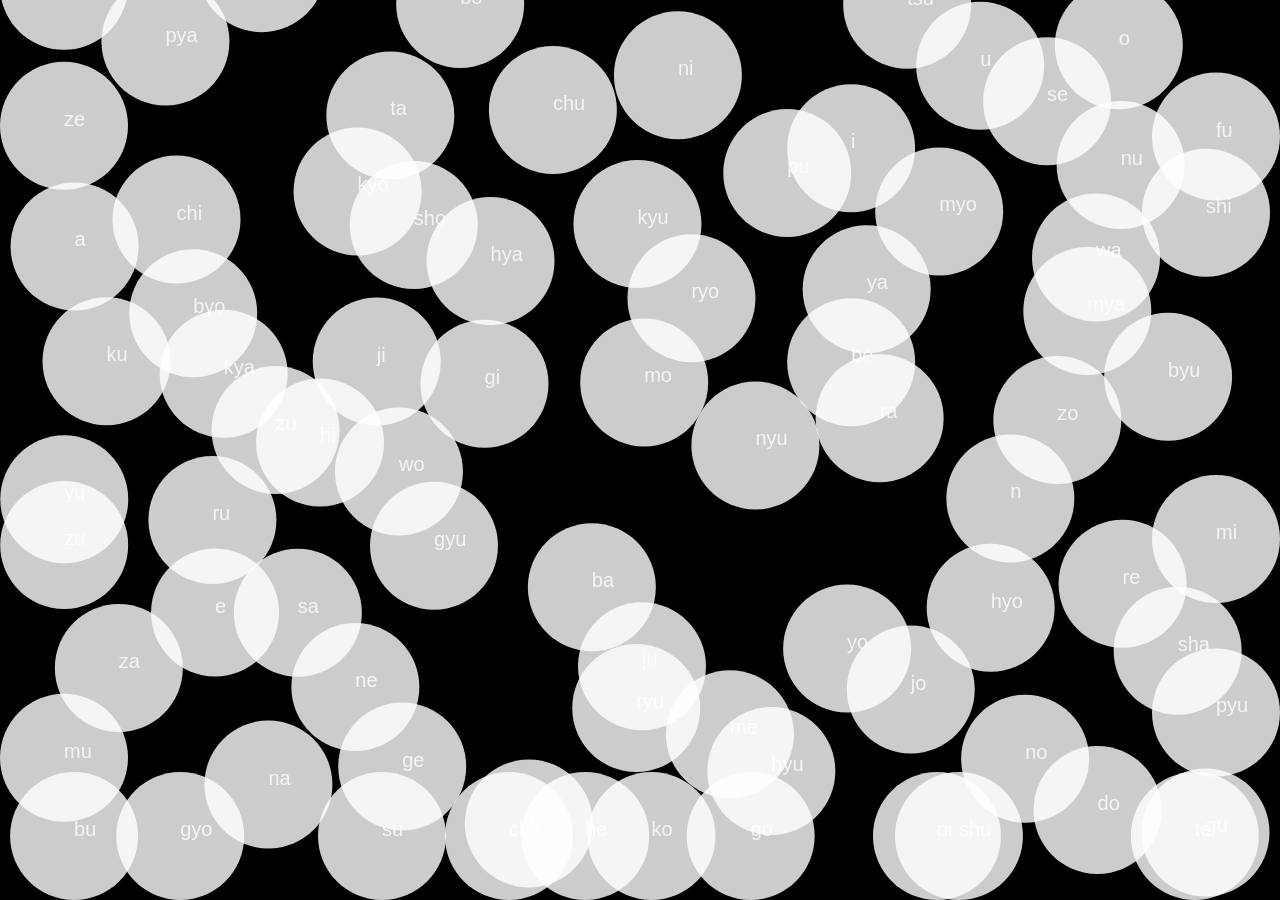
<file: projects/flutter/japres/assets/assets/p5game/index.html>
<html><head>
    <script type="text/javascript" src="p5.min.js"></script>
    <style>
      html, body {
        overflow: hidden;
        margin: 0;
        padding: 0;
        background:white;
      }
    </style>

  </head>
  <body>

    <!-- <script src='https://cdn.rawgit.com/processing/p5.accessibility/v0.1.1/dist/p5-accessibility.js'></script> -->


<script type="text/javascript">
// for red, green, and blue color values
/*let r, g, b;

function setup() {
  createCanvas(720, 400);
  // Pick colors randomly
  r = random(255);
  g = random(255);
  b = random(255);
}

function draw() {
  background(127);
  // Draw a circle
  strokeWeight(2);
  stroke(r, g, b);
  fill(r, g, b, 127);
  ellipse(360, 200, 200, 200);
}

// When the user clicks the mouse
function mousePressed() {
  // Check if mouse is inside the circle
  let d = dist(mouseX, mouseY, 360, 200);
  if (d < 100) {
    // Pick new random color values
    r = random(255);
    g = random(255);
    b = random(255);
  }
}

new p5();

*/

var characters = [
  ["a","あ","ア"],
  ["ka","か","カ"],
  ["sa","さ","サ"],
  ["ta","た","タ"],
  ["na","な","ナ"],
  ["ha","は","ハ"],
  ["ma","ま","マ"],
  ["ya","や","ヤ"],
  ["ra","ら","ラ"],
  ["wa","は","ハ"],
  ["n","ん","ン"],
  ["i","い","イ"],
  ["ki","き","キ"],
  ["shi","し","シ"],
  ["chi","ち","チ"],
  ["ni","に","ニ"],
  ["hi","ひ","ヒ"],
  ["mi","み","ミ"],
  ["ri","り","リ"],
  ["u","う","ウ"],
  ["ku","く","ク"],
  ["su","す","vス"],
  ["tsu","つ","ツ"],
  ["nu","ぬ","ヌ"],
  ["fu","ふ","フ"],
  ["mu","む","ム"],
  ["yu","ゆ","ユ"],
  ["ru","る","ル"],
  ["o","お","オ"],
  ["e","え","エ"],
  ["ke","け","ケ"],
  ["se","せ","セ"],
  ["te","て","テ"],
  ["ne","ね","ネ"],
  ["he","へ","ヘ"],
  ["me","め","メ"],
  ["re","れ","レ"],
  ["ko","こ","コ"],
  ["so","そ","ソ"],
  ["to","と","ト"],
  ["no","の","ノ"],
  ["ho","ほ","ホ"],
  ["mo","も","モ"],
  ["yo","よ","ヨ"],
  ["ro","ろ","ロ"],
  ["wo","を","ヲ"],//46

  //Handakuon 5 = 51
  ["pa","ぱ"],
  ["pi","ぴ"],
  ["pu","ぷ"],
  ["pe","ぺ"],
  ["po","ぽ"],

  //dakuon 20 = 71
  ["ga","が"],["gi","ぎ"],["gu","ぐ"],["ge","げ"],["go","ご"],
  ["za","ざ"],["ji","ぢ"],["zu","づ"],["ze","ぜ"],["zo","ぞ"],
  ["da","だ"],["ji","じ"],["zu","ず"],["de","で"],["do","ど"],
  ["ba","ば"],["bi","び"],["bu","ぶ"],["be","べ"],["bo","ぼ"],

  //yoon 33 = 104
  ["kya","きゃ"],["kyu","きゅ"],["kyo","きょ"],
  ["sha","しゃ"],["shu","しゅ"],["sho","しょ"],
  ["cha","ちゃ"],["chu","ちゅ"],["cho","ちょ"],
  ["nya","にゃ"],["nyu","にゅ"],["nyo","にょ"],
  ["hya","ひゃ"],["hyu","ひゅ"],["hyo","ひょ"],
  ["mya","みゃ"],["myu","みゅ"],["myo","みょ"],
  ["rya","りゃ"],["ryu","りゅ"],["ryo","りょ"],
  ["gya","ぎゃ"],["gyu","ぎゅ"],["gyo","ぎょ"],
  ["ja","じゃ"],["ju","じゅ"],["jo","じょ"],    // is in twice two different characters
  ["bya","びゃ"],["byu","びゅ"],["byo","びょ"],
  ["pya","ぴゃ"],["pyu","ぴゅ"],["pyo","ぴょ"],

];


let numBalls = 104;
let spring = 0.05;
let gravity = 0.03;
let friction = -0.9;
let balls = [];
let letters = [];
let letter = "he";

function setup() {
  createCanvas(document.body.clientWidth, document.body.clientHeight);
  /*for (let i = 0; i < numBalls; i++) {
    balls[i] = new Ball(
      random(width),
      random(height),
      random(70, 70),
      i,
      balls
    );
  }*/

  for(var i = 0; i < characters.length;i++){
    letters.push(characters[i]);
    balls[i] = new Ball(
      random(width),
      random(height),
      random((document.body.clientWidth)/10, (document.body.clientWidth)/10),
      i,
      balls
    );
  }

  noStroke();
  fill(255, 204);
}

function draw() {
  background(0);
  balls.forEach(ball => {
    ball.collide();
    ball.move();
    ball.display();
  });


    for(var i = 0; i < characters.length;i++){
        textSize(20);
        text(letters[i][0], balls[i].x, balls[i].y);
    }
}

class Ball {
  constructor(xin, yin, din, idin, oin) {
    this.x = xin;
    this.y = yin;
    this.vx = 0;
    this.vy = 0;
    this.diameter = din;
    this.id = idin;
    this.others = oin;
  }

  collide() {
    for (let i = this.id + 1; i < numBalls; i++) {
      // console.log(others[i]);
      let dx = this.others[i].x - this.x;
      let dy = this.others[i].y - this.y;
      let distance = sqrt(dx * dx + dy * dy);
      let minDist = this.others[i].diameter / 2 + this.diameter / 2;
      //   console.log(distance);
      //console.log(minDist);
      if (distance < minDist) {
        //console.log("2");
        let angle = atan2(dy, dx);
        let targetX = this.x + cos(angle) * minDist;
        let targetY = this.y + sin(angle) * minDist;
        let ax = (targetX - this.others[i].x) * spring;
        let ay = (targetY - this.others[i].y) * spring;
        this.vx -= ax;
        this.vy -= ay;
        this.others[i].vx += ax;
        this.others[i].vy += ay;
      }
    }
  }

  move() {
    this.vy += gravity;
    this.x += this.vx;
    this.y += this.vy;
    if (this.x + this.diameter / 2 > width) {
      this.x = width - this.diameter / 2;
      this.vx *= friction;
    } else if (this.x - this.diameter / 2 < 0) {
      this.x = this.diameter / 2;
      this.vx *= friction;
    }
    if (this.y + this.diameter / 2 > height) {
      this.y = height - this.diameter / 2;
      this.vy *= friction;
    } else if (this.y - this.diameter / 2 < 0) {
      //this.y = this.diameter / 2;
      //this.vy *= friction;
    }
  }

  display() {
    ellipse(this.x, this.y, this.diameter, this.diameter);
  }
}
</script></body></html>
</file>
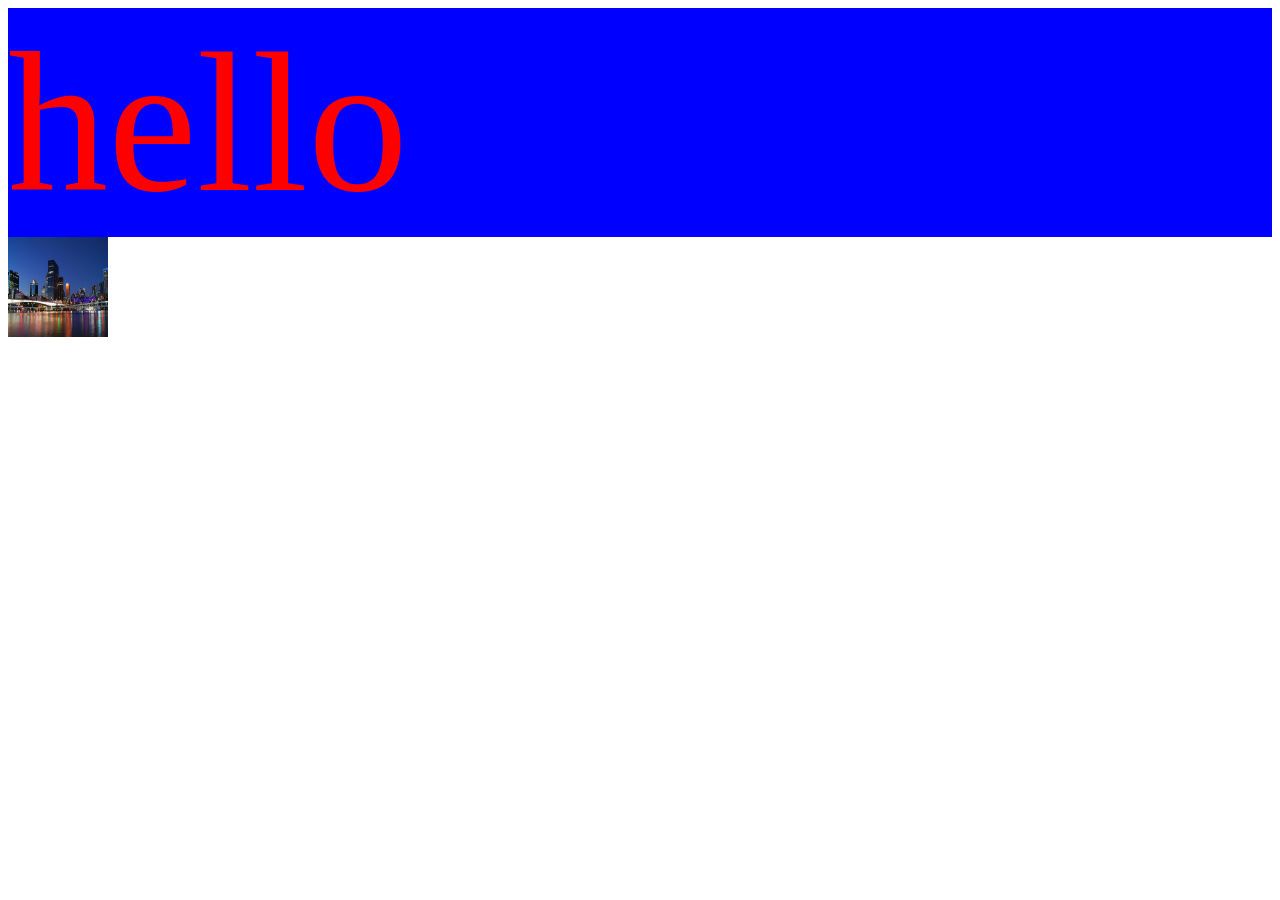
<file: projects/griffith/2702ict/exercises/week1/task1/index.html>
<!DOCTYPE html>
<html>
  <head>
    <meta charset="UTF-8" />
    <title>Week1</title>
    <meta
      name="viewport"
      content="width=device-width, initial-scale=1, shrink-to-fit=no"
    />
    <meta http-equiv="X-UA-Compatible" content="ie=edge" />
    <link href="css/style.css" rel="stylesheet" />
  </head>
  <body>
    <div id="hello">hello</div>
    <img src="photos/DSC01049.JPG" alt="abc" width="100" height="100" />
  </body>
</html>
</file>
<file: projects/griffith/2702ict/exercises/week1/task1/css/style.css>
#hello {
  background-color: blue;
  font-size: 200px;
  color: red;
}
</file>
